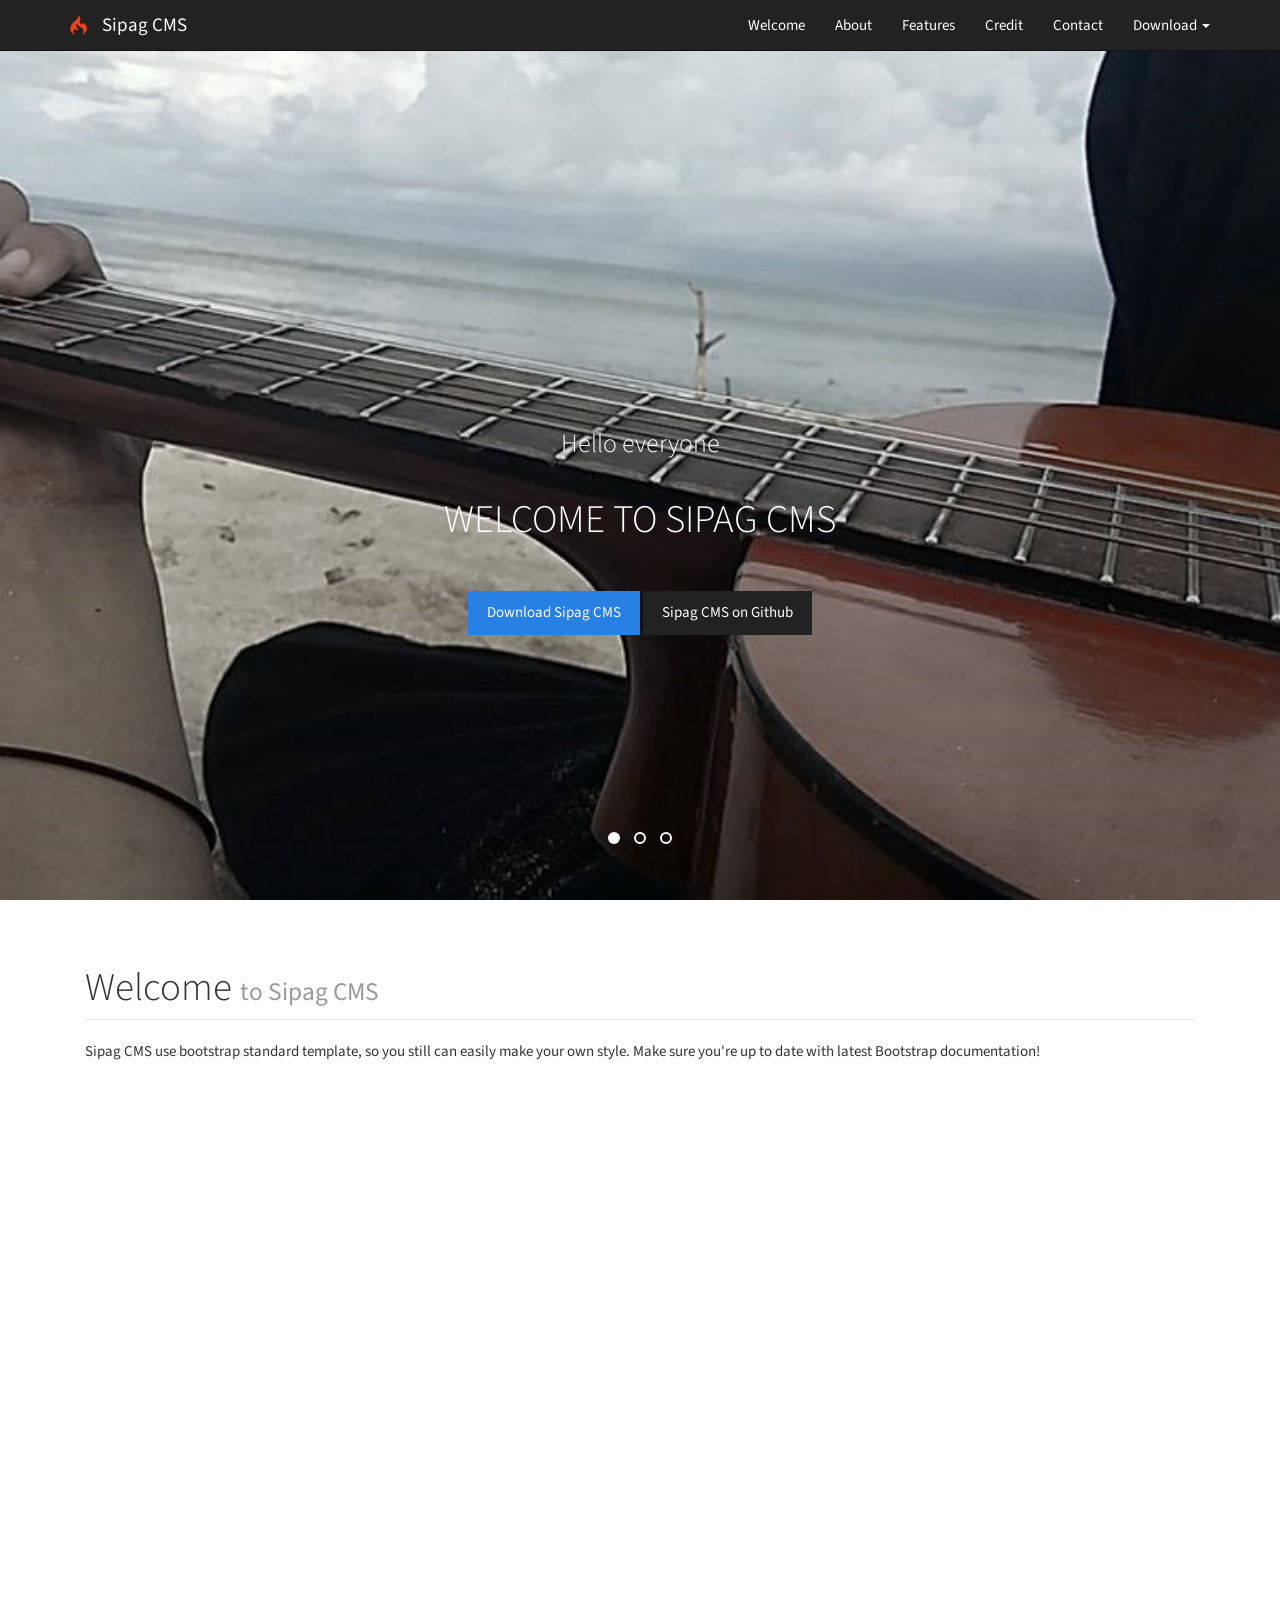
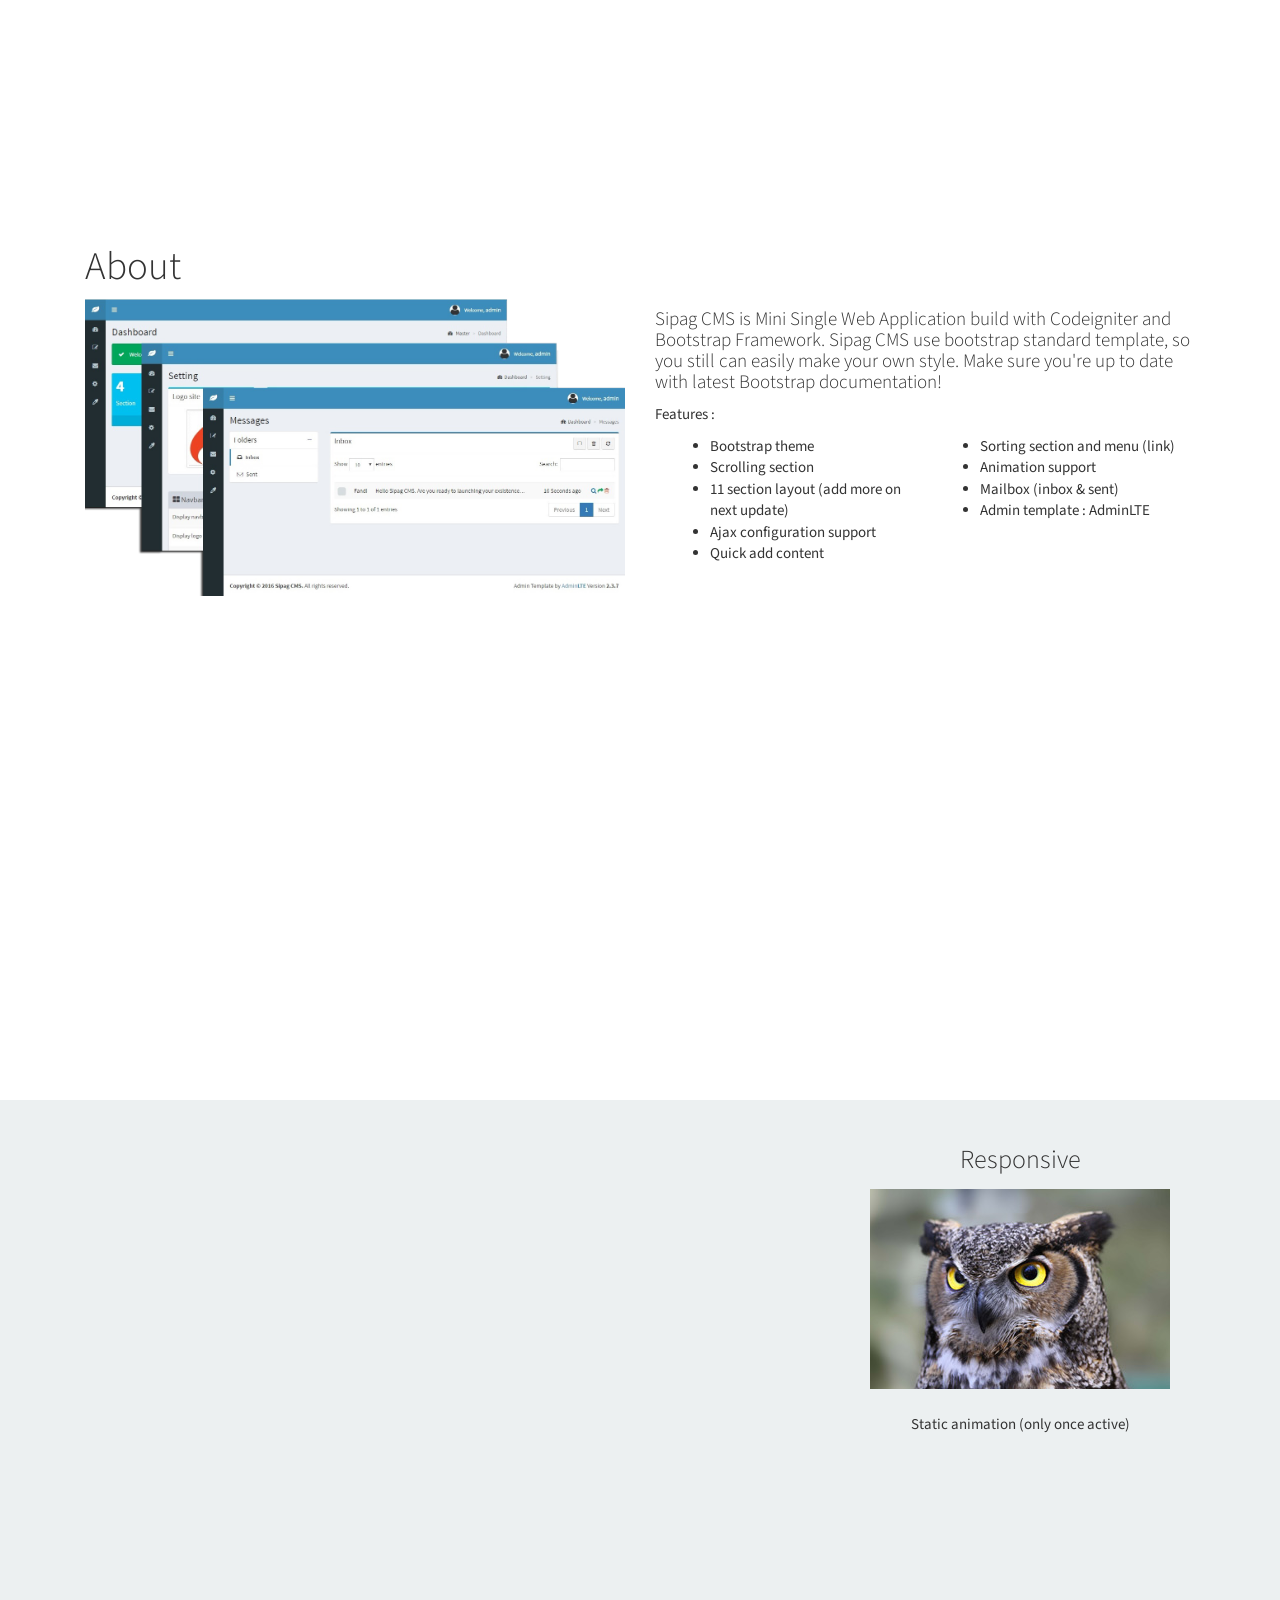
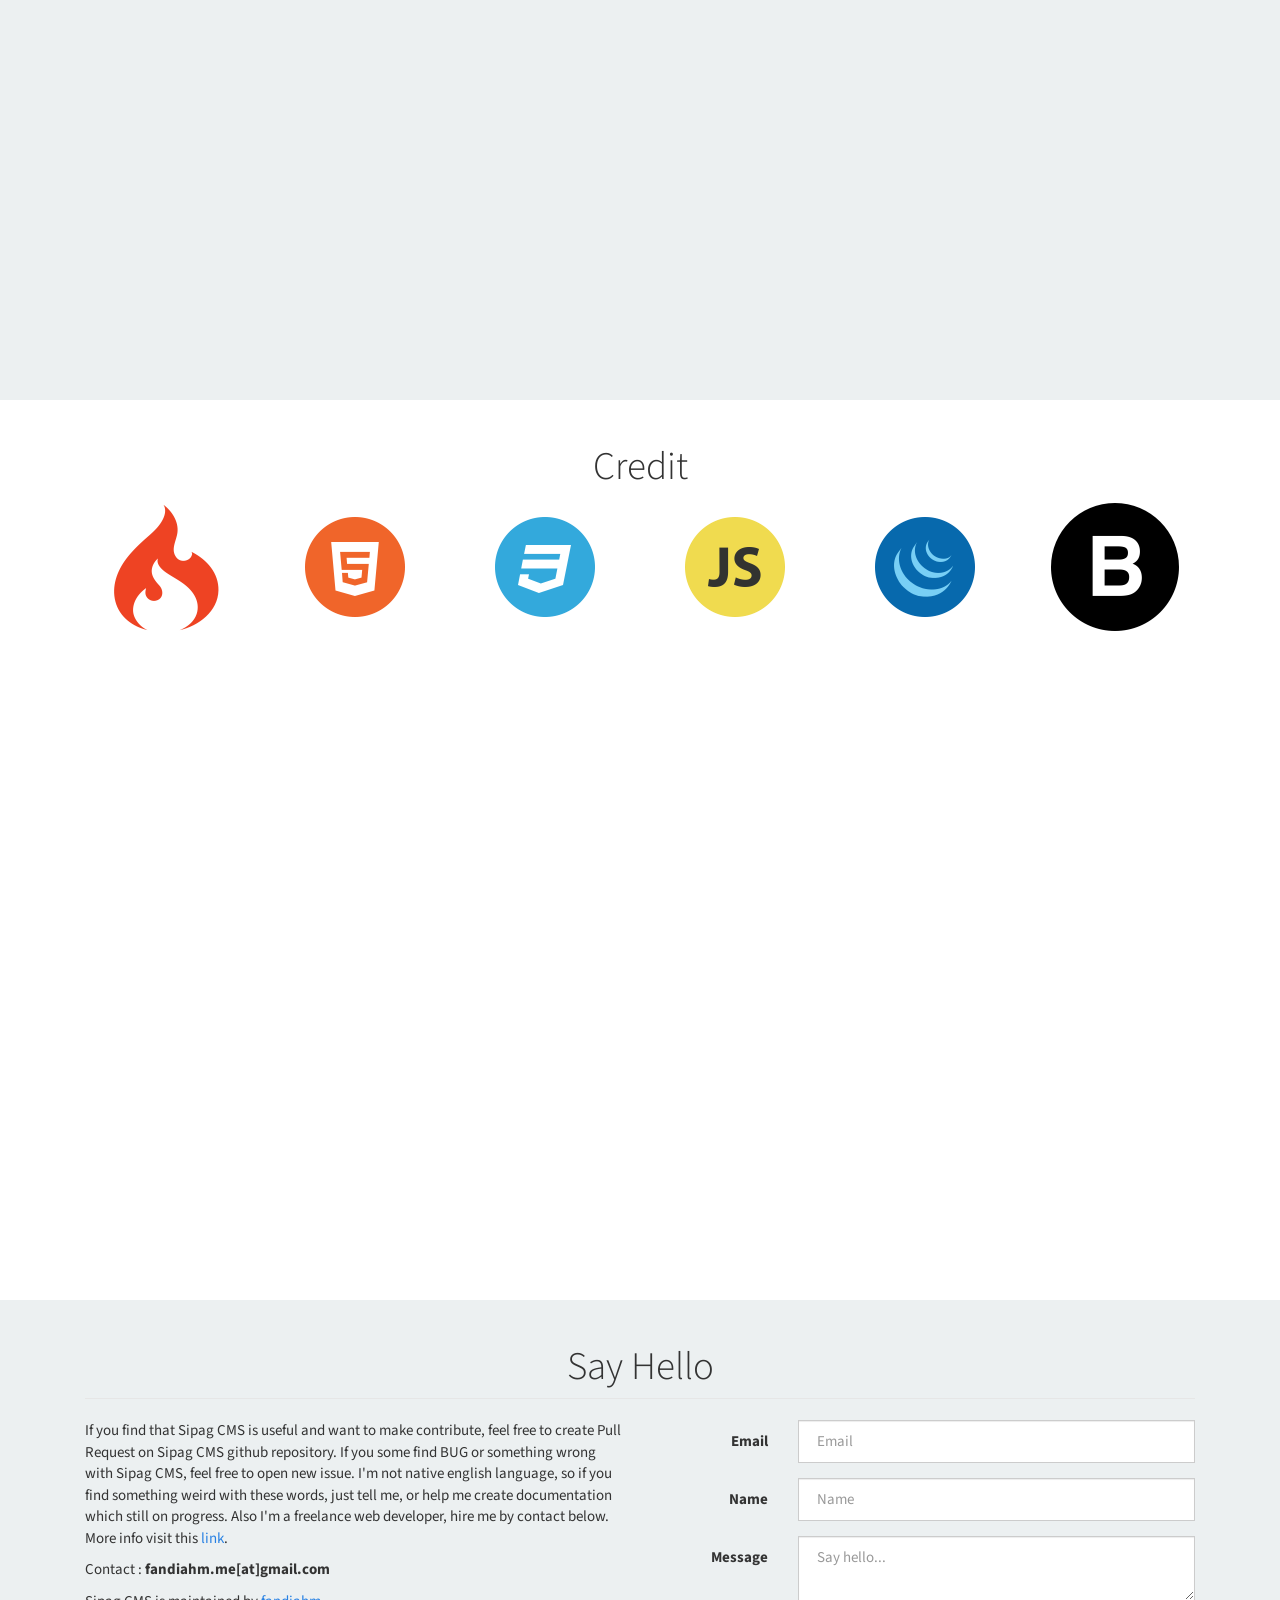
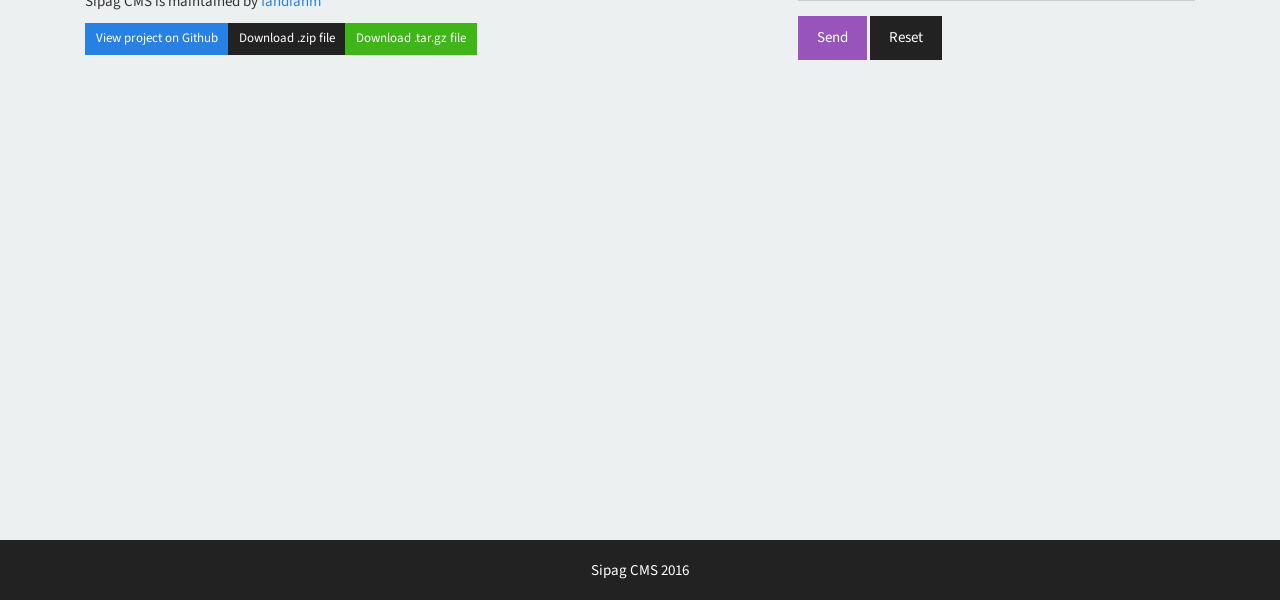
<file: index.html>
<!DOCTYPE html>
<html lang="en">
<head>

    <!-- Meta-Information -->
    <title>Sipag CMS | Single Page Web Application</title>
    <meta charset="utf-8">
    <meta http-equiv="X-UA-Compatible" content="IE=edge,chrome=1">
    <meta name="description" content="Sipag CMS, easy and simple cms app with rich features">
    <meta name="keyword" content="Single Page, CMS, Web App, Web Builder, Codeigniter, Ajax">
    <meta name="viewport" content="width=device-width, initial-scale=1">

    <!-- Vendor: Bootstrap Stylesheets http://getbootstrap.com -->
    <link rel="stylesheet" href="theme/cosmo/bootstrap_min.css">
    <!-- Font -->
    <link href="assets/font-awesome/4.7.0/css/font-awesome.min.css" rel="stylesheet">
    <!-- Plugins css -->
    <link rel="stylesheet" href="assets/frontend/css/animate.css">
    <link rel="stylesheet" href="assets/frontend/owl-carousel/owl.carousel.css">
    <link rel="stylesheet" href="assets/frontend/owl-carousel/owl.theme.css">
    <link rel="stylesheet" href="assets/frontend/owl-carousel/owl.transitions.css">
    <link rel="stylesheet" href="assets/frontend/css/sipag-styles.css">
    <!-- Our Website CSS Styles -->
    <link rel="stylesheet" href="assets/frontend/css/styles.css">

    <script src="assets/frontend/js/jquery.min.js"></script>
    <script src="assets/frontend/js/bootstrap.min.js"></script>
    <script src="assets/frontend/js/jquery.validate.min.js"></script>

</head>
<body>
<!--[if lt IE 7]>
<p class="browsehappy">You are using an <strong>outdated</strong> browser. Please <a href="http://browsehappy.com/">upgrade
    your browser</a> to improve your experience.</p>
<![endif]-->

<!-- Our Website Content Goes Here -->
<nav class="navbar navbar-default navbar-fixed-top" role="navigation">
    <div class="container">
        <div class="navbar-header">
            <button type="button" class="navbar-toggle" data-toggle="collapse" data-target=".navbar-ex1-collapse">
                <span class="sr-only">Toggle navigation</span>
                <span class="icon-bar"></span>
                <span class="icon-bar"></span>
                <span class="icon-bar"></span>
            </button>
            <!-- You'll want to use a responsive image option so this logo looks good on devices - I recommend using something like retina.js (do a quick Google search for it and you'll find it) -->
            <a data-scroll-nav="0" class="navbar-brand img" href="#/">
                <img src="uploads/logo/1475653507_codeigniter-icon.png" class="img-responsive">
            </a>
            <a data-scroll-nav="0" class="navbar-brand" href="#/">
                Sipag CMS
            </a>
        </div>

        <!-- Collect the nav links, forms, and other content for toggling -->
        <div class="collapse navbar-collapse navbar-ex1-collapse">
            <ul class="nav navbar-nav navbar-right">
                <li class="dropdown" id='5'>
                    <a href="#" class="dropdown-toggle" data-toggle="dropdown" role="button" aria-haspopup="true" aria-expanded="false">Download <span class="caret"></span></a>
                    <ul class="dropdown-menu">
                        <li id='6'>
                            <a href='https://github.com/fandiahm/sipag-cms/' target='_blank'>Github</a>
                        </li>
                    </ul>
                </li>
            </ul>
            <ul class="nav navbar-nav navbar-right">
                <li><a data-scroll-nav="1">Welcome</a></li>
                <li><a data-scroll-nav="2">About</a></li>
                <li><a data-scroll-nav="3">Features</a></li>
                <li><a data-scroll-nav="4">Credit</a></li>
                <li><a data-scroll-nav="5">Contact</a></li>
            </ul>
        </div>
        <!-- /.navbar-collapse -->
    </div>
    <!-- /.container -->
</nav>

<!-- Banner section -->
<div class="carousel-section" data-scroll-index="0">
    <div id="owl-banner" class="owl-carousel owl-theme">
        <div class="item" style="background-image:url(uploads/banner/banner1.jpg)">
        <!-- here if you wanna using as image just delete style above and uncomment tag below -->
        <!--img src="assets/uploads/banner/"-->
            <div class="caption">
                <h3>Hello everyone</h3>
                <h1 class="hidden-xs hidden-sm">Welcome to Sipag CMS</h1>
                <h2 class="visible-sm">Welcome to Sipag CMS</h2>
                <h3 class="visible-xs owl-mobile-h3">Welcome to Sipag CMS</h3>
                <div class="hidden-xs">
                <a href="https://github.com/fandiahm/sipag-cms" class="btn btn-large btn-primary">Download Sipag CMS</a>
                <a href="https://github.com/fandiahm/sipag-cms" class="btn btn-large btn-default">Sipag CMS on Github</a>
                </div>
                <div class="visible-xs">
                <a href="https://github.com/fandiahm/sipag-cms" class="btn btn-sm btn-primary">Download Sipag CMS</a>
                <a href="https://github.com/fandiahm/sipag-cms" class="btn btn-sm btn-default">Sipag CMS on Github</a>
                </div>
            </div>
        </div>
        <div class="item" style="background-image:url(uploads/banner/banner2.jpg)">
        <!-- here if you wanna using as image just delete style above and uncomment tag below -->
        <!--img src="assets/uploads/banner/"-->
            <div class="caption">
                <h3>Rich Feature</h3>
                <h1 class="hidden-xs hidden-sm">Everything is easy to customize</h1>
                <h2 class="visible-sm">Everything is easy to customize</h2>
                <h3 class="visible-xs owl-mobile-h3">Everything is easy to customize</h3>
                <div class="hidden-xs">
                <a href="https://github.com/fandiahm/sipag-cms" class="btn btn-large btn-primary">Download Sipag CMS</a>
                <a href="https://github.com/fandiahm/sipag-cms" class="btn btn-large btn-default">Sipag CMS on Github</a>
                </div>
                <div class="visible-xs">
                <a href="https://github.com/fandiahm/sipag-cms" class="btn btn-sm btn-primary">Download Sipag CMS</a>
                <a href="https://github.com/fandiahm/sipag-cms" class="btn btn-sm btn-default">Sipag CMS on Github</a>
                </div>
            </div>
        </div>
        <div class="item" style="background-image:url(uploads/banner/banner3.jpg)">
        <!-- here if you wanna using as image just delete style above and uncomment tag below -->
        <!--img src="assets/uploads/banner/"-->
            <div class="caption">
                <h3>Animation Support</h3>
                <h1 class="hidden-xs hidden-sm">Choose your own animation</h1>
                <h2 class="visible-sm">Choose your own animation</h2>
                <h3 class="visible-xs owl-mobile-h3">Choose your own animation</h3>
                <div class="hidden-xs">
                <a href="https://github.com/fandiahm/sipag-cms" class="btn btn-large btn-primary">Download Sipag CMS</a>
                <a href="https://github.com/fandiahm/sipag-cms" class="btn btn-large btn-default">Sipag CMS on Github</a>
                </div>
                <div class="visible-xs">
                <a href="https://github.com/fandiahm/sipag-cms" class="btn btn-sm btn-primary">Download Sipag CMS</a>
                <a href="https://github.com/fandiahm/sipag-cms" class="btn btn-sm btn-default">Sipag CMS on Github</a>
                </div>
            </div>
        </div>
    </div>
</div>
<!-- Section content -->

<!-- Section -->
<div class="section section-auto " id="info" data-scroll-index="1" style="">
    
    <!-- Container -->
    <div class="container vertical-align">
        
        <!-- Row -->
        <div class="row content-center ">
            
            <div class="col-lg-12 col-md-12">
                <div class="wow_static bounceInUp"><h1 class="info-section page-header" style="text-align: left;">Welcome <small>to Sipag CMS</small></h1></div>
            </div>
            <div class="col-lg-12 col-md-12">
                <div class="wow_static bounceInUp">
                    <p class="info-section" style="text-align: left;">Sipag CMS use bootstrap standard template, so you still can easily make your own style. Make sure you're up to date with latest Bootstrap documentation!</p>
                </div>
            </div>
        </div>
    </div>
</div>

<!-- Section -->
<div class="section section-auto " id="info" data-scroll-index="2" style="">
    
    <!-- Container -->
    <div class="container  vertical-align">
        
        <!-- Row -->
        <div class="row content-center ">
            
            <div class="col-lg-12 col-md-12">
                <div class="wow_static pulse"><h1 class="info-section" style="text-align: left;">About</h1></div>
            </div>

            <div class="col-lg-6 col-md-6">
                <img class="img-responsive center-block wow_static pulse" src="uploads/content/azcapture-20161108-1405012.png">
            </div>
            <div class="col-lg-6 col-md-6">
                <div class="wow_static pulse">
                    <h4 class="info-section">Sipag CMS is Mini Single Web Application build with Codeigniter and Bootstrap Framework. Sipag CMS use bootstrap standard template, so you still can easily make your own style. Make sure you're up to date with latest Bootstrap documentation!</h4>
                    <p class="info-section">Features :</p>
                    <div class="col-md-6">
                        <ul class="info-section">
                            <li>Bootstrap theme</li>
                            <li>Scrolling section</li>
                            <li>11 section layout (add more on next update)</li>
                            <li>Ajax configuration support</li>
                            <li>Quick add content</li>
                        </ul>
                    </div>
                    <div class="col-md-6">
                        <ul class="info-section">
                            <li>Sorting section and menu (link)</li>
                            <li>Animation support</li>
                            <li>Mailbox (inbox & sent)</li>
                            <li>Admin template : AdminLTE</li>
                        </ul>
                    </div>
                </div>
            </div>
        </div>
    </div>
</div>   

<!-- Section -->
<div class="section section-auto " id="features" data-scroll-index="3" style="background-color:#ecf0f1;">
            
    <!-- Container -->
    <div class="container  vertical-align">
                
        <!-- Row -->
        <div class="row content-center ">

            <!-- IF section layout 1 column -->        
            <!-- show content -->
            <div class="col-lg-4 col-md-4">
                <h3 class="center wow bounce" data-wow-iteration = "infinite">Light and Fast</h3>
                <img class="img-responsive content-thumbnail center-block wow bounce" data-wow-iteration = "infinite" src="uploads/content/owl5.jpg">
                <div class="wow bounce" data-wow-iteration = "infinite">
                    <p style="text-align: center;">Infinite animation (Not implemented yet)</p>  
                </div>                                 
            </div>
            <div class="col-lg-4 col-md-4">
                <h3 class="center wow tada">Easy to customize</h3>
                <img class="img-responsive content-thumbnail center-block wow tada" src="uploads/content/owl4.jpg">
                <div class="wow tada">
                    <p style="text-align: center;">Repeat animation every scolling</p>  
                </div>                                
            </div>
            <div class="col-lg-4 col-md-4">
                <h3 class="center wow_static flipInY">Responsive</h3>
                <img class="img-responsive content-thumbnail center-block wow_static flipInY" src="uploads/content/owl1.jpg">
                <div class="wow_static flipInY">
                    <p style="text-align: center;">Static animation (only once active)</p>  
                </div>                                  
            </div>
        </div>
    </div>
</div>   

<!-- Section -->
<div class="section section-auto " id="features" data-scroll-index="4" style="">
            
    <!-- Container -->
    <div class="container  vertical-align">
                
        <!-- Row -->
        <div class="row content-center ">

            <!-- IF section layout 1 column -->        
            <!-- show content -->
            <div class="col-lg-12 col-md-12">
                <div class="wow_static fadeInUp">
                    <h1 style="text-align: center;">Credit</h1>
                </div>
            </div>
            <div class="col-lg-2 col-md-2">
                <img class="img-responsive content-thumbnail center-block wow_static fadeInUpBig" src="uploads/content/codeigniter.png">                             
            </div>
            <div class="col-lg-2 col-md-2">
                <img class="img-responsive content-thumbnail center-block wow_static fadeInDownBig" src="uploads/content/html5.png">                             
            </div>
            <div class="col-lg-2 col-md-2">
                <img class="img-responsive content-thumbnail center-block wow_static fadeInUpBig" src="uploads/content/css3.png">                             
            </div>
            <div class="col-lg-2 col-md-2">
                <img class="img-responsive content-thumbnail center-block wow_static fadeInDownBig" src="uploads/content/js.png">                             
            </div>
            <div class="col-lg-2 col-md-2">
                <img class="img-responsive content-thumbnail center-block wow_static fadeInUpBig" src="uploads/content/jquery.png">                             
            </div>
            <div class="col-lg-2 col-md-2">
                <img class="img-responsive content-thumbnail center-block wow_static fadeInDownBig" src="uploads/content/bootstrap.png">                             
            </div>
        </div>
    </div>
</div>   

<div class="section section-auto section-footer" data-scroll-index="5" style="background-color:#ecf0f1;">
    <div class="container vertical-align">
        <div class="row content-center">
            <div class="col-lg-12">
                <h1 class="page-header center">
                    Say Hello                
                </h1>
            </div>
            <div class="col-lg-6 col-md-6">
                <div class="clearfix">
                    <p>If you find that Sipag CMS is useful and want to make contribute, feel free to create Pull Request on Sipag CMS github repository. If you some find BUG or something wrong with Sipag CMS, feel free to open new issue. I'm not native english language, so if you find something weird with these words, just tell me, or help me create documentation which still on progress. Also I'm a freelance web developer, hire me by contact below. More info visit this <a href="https://github.com/fandiahm/sipag-cms">link</a>.</p>
                    <p>Contact : <b>fandiahm.me[at]gmail.com</b></p>
                    <p>Sipag CMS is maintained by <a href="https://github.com/fandiahm">fandiahm</a></p>
                    <p>
                        <div class="btn-group">
                        <a href="https://github.com/fandiahm/sipag-cms" class="btn btn-sm btn-primary">View project on Github</a>
                        <a href="https://github.com/fandiahm/sipag-cms/zipball/master" class="btn btn-sm btn-default">Download .zip file</a>
                        <a href="https://github.com/fandiahm/sipag-cms/tarball/master" class="btn btn-sm btn-success">Download .tar.gz file</a>
                        </div>
                    </p>
                </div>
            </div>
            <div class="col-lg-6 col-md-6">
                <form class="form-horizontal" action="#" id="form-msg">
                    <div class="form-group">
                        <label class="control-label col-xs-12 col-sm-3" for="inputEmail">Email</label>
                        <div class="col-xs-12 col-sm-9">
                            <div class="clearfix">
                                <input type="email" class="form-control input-md" name="inputEmail" id="inputEmail" maxlength="100" placeholder="Email">
                            </div>
                        </div>
                    </div>
                    <div class="form-group">
                        <label class="control-label col-xs-12 col-sm-3" for="inputName">Name</label>
                        <div class="col-xs-12 col-sm-9">
                            <div class="clearfix">
                                <input type="text" class="form-control input-md" name="inputName" id="inputName" maxlength="100" placeholder="Name">
                            </div>
                        </div>
                    </div>
                    <div class="form-group">
                        <label class="control-label col-xs-12 col-sm-3" for="inputText">Message</label>
                            <div class="col-xs-12 col-sm-9">
                            <div class="clearfix">
                                <textarea id="inputText" name="inputText" class="form-control input-md" placeholder="Say hello..."></textarea>
                            </div>
                        </div>
                    </div>
                    <div class="form-group">
                        <label class="col-md-3 control-label">&nbsp;</label>
                        <div class="col-md-9">
                            <button type="button" id="btnSend" onclick="send()" class="btn btn-info">Send</button>  
                            <button type="button" id="btnReset" onclick="reset_form()" class="btn btn-default">Reset</button>
                        </div>
                    </div>
                </form>
            </div>
        </div>
    </div>
</div>

<a href="#" class="scrollToTop">
    <i class="fa fa-angle-double-up"></i>
</a>

<div class="footer" style="background-color:#222222">
	<div class="container">
		<div class="row">
			<div class="col-lg-12 col-md-12">
				<div class="footer-content">
					<p style="text-align: center; color: #ffffff;">Sipag CMS 2016</p>		
                </div>
			</div>
		</div>
	</div>
</div>

<!-- Bootstrap modal -->
<div class="modal fade" id="modal_success" role="dialog">
    <div class="modal-dialog modal-content">
        <div class="modal-content">
            <div class="modal-header">
                <button type="button" class="close" data-dismiss="modal" aria-label="Close"><span aria-hidden="true">&times;</span></button>
                <h3 class="modal-title">Success</h3>
            </div>
            <div class="modal-body form">
                <div class="alert alert-info"><p>This is only for demo purpose.</p></div>
            </div>
            <div class="modal-footer">
                <button type="button" id="btnClose" class="btn" data-dismiss="modal">Close</button>
            </div>
        </div>
    </div>
</div>
<!-- End Bootstrap modal -->

<script>

	jQuery(function($) {
		/* main banner */
		var banner_nav = true;
		var autoplay = true;
		var transition = "fade";
	    $("#owl-banner").owlCarousel({

	        navigation: banner_nav, // Show next and prev buttons
	        slideSpeed: 5000,
	        singleItem: true,
	        transitionStyle: transition,
	        autoPlay: autoplay,
	        navigationText: ["<i class='fa fa-chevron-left'></i>", "<i class='fa fa-chevron-right'></i>"]

	    });

	    //var s_time = 1000;
	    //var s_offset = 0;
	    /* scrollIt function
	    $.scrollIt({
	        scrollTime: s_time,
	        topOffset: s_offset
	    });
        */

	    /* validation form msg*/
		$('#form-msg').validate({
            errorElement: 'div',
            errorClass: 'help-block',
            focusInvalid: true,
            ignore: "",
            rules: {
                inputEmail: {
                    required: true,
                    email: true
                },
                inputName: {
                    required: true
                },
                inputText: {
                    required: true
                },

            },
            messages: {
                inputEmail: {
                    required: "Please insert your email."
                },
                inputName: {
                    required: "Please tell us your name."
                },
                inputText: {
                    required: "Please describe your message."
                },
            },
            highlight: function (e) {
                $(e).closest('.form-group').removeClass('has-info').addClass('has-error');
                $('.footer').css('bottom', '-40px');
            },
            success: function (e) {
            	$('.footer').css('bottom', '0px');
                $(e).closest('.form-group').removeClass('has-error');//.addClass('has-info');
                $(e).remove();
            },
            errorPlacement: function (error, element) {
                if(element.is('input[type=checkbox]') || element.is('input[type=radio]')) {
                    var controls = element.closest('div[class*="col-"]');
                    if(controls.find(':checkbox,:radio').length > 1) controls.append(error);
                    else error.insertAfter(element.nextAll('.lbl:eq(0)').eq(0));
                }
                else error.insertAfter(element.parent());
            },
            
            //submitHandler: function (form) {},
            invalidHandler: function (form) {
            }
        });
		
	})

	function reset_form()
	{
		$('#form-msg')[0].reset();
		$('.form-group').removeClass('has-error');
		$('.help-block').empty();
		$('.footer').css('bottom', '0px');
	}

	function send()
    {
    	//$('.footer').css('bottom', '-40px');
        if ($("#form-msg").valid()) 
        {
        	//$('.footer').css('bottom', '0px');
        	$('#btnSend').text('sending message...'); //change button text
        	$('#btnSave').attr('disabled',true); //set button disable 
        	
        	var url;

	        url = "http://localhost/sipag-master/index/ajax_send";
	        msg = "Thank you for sending message to us. We will respond your message as soon as possible.";

            $('#modal_success').modal('show');
            $('#form-msg')[0].reset();
            $('.form-group').removeClass('has-error'); 
            $('.help-block').empty(); 
            $('#btnSend').text('Send'); //change button text
            $('#btnSend').attr('disabled',false); //set button enable 
	     
		}
 
    }

</script>
<!-- Vendor: Javascripts -->

<script src="assets/frontend/owl-carousel/owl.carousel.min.js"></script>
<script src="assets/frontend/js/scrollIt.min.js"></script>
<script src="assets/frontend/js/scrollspy.js"></script>
<script src="assets/frontend/js/WOW.min.js"></script>

<!-- Our Website Javascripts -->
<script src="assets/frontend/js/scripts.js"></script>

</body>
</html>
</file>
<file: assets/frontend/css/sipag-styles.css>
html {
    position: relative;
    min-height: 100%;
}

li a.active {
    color: #ffffff!important;
}

.navbar-brand.img {
    padding: 0px;
}

.navbar-brand>img {
    height: 100%;
    padding: 15px;
    width: auto;
}

.navbar-default .navbar-nav>li>a {
    cursor: pointer;
}

.section-auto {
    padding: 25px 0;
}

.section-normal {
    padding: 50px 0;
}

.section-colored {
    background-color: #e1e1e1;
}

.section-gallery {
    padding: 50px 0 0 0;
}

.carousel-section {
    padding: 0;
}

.vertical-section {
    display: table;
    width: 100%;
    height: 100vh;
    table-layout: fixed;
    margin: 0 auto;

}

.vertical-section .container {
    display: table-cell;
    vertical-align: middle;
}

.vertical-section .container .row {
    margin-left: auto;
    margin-right: auto;
    max-width: 1140px;
}

.content-center {
    width: 100%;
    margin: 0 auto;
}

.center {
    text-align: center;
}

#owl-banner {
    overflow: hidden;
}
#owl-banner .item {
    -moz-background-size: cover;
    -o-background-size: cover;
    -webkit-background-size: cover;
    background-size: cover;
    background-position: center;
    background-repeat: no-repeat;
}
#owl-banner .item img {
    width: 100%;
}
#owl-banner .item .caption {
    position: absolute;
    top: 50%;
    margin-top: -20px;
    left: 0;
    right: 0;
    text-align: center;
    z-index: 15;
}
#owl-banner .item .caption h1 {
    margin-top: 40px;
    margin-bottom: 50px;
    margin-left: 100px;
    margin-right: 100px;
    color: #fff;
    text-transform: uppercase;
}
#owl-banner .item .caption h1 span {
    font-weight: 700;
}
#owl-banner .item .caption h3 {
    color: #fff;
    margin: 0;
}
.owl-theme .owl-controls {
    margin-top: 0;
}
#owl-banner .owl-pagination {
    position: absolute;
    display: block;
    text-align: center;
    width: 100%;
    bottom: 5%;
}
#owl-banner .owl-pagination .owl-page.active span {
    background: #fff;
}
#owl-banner .owl-pagination .owl-page span {
    border: 2px solid #fff;
    border-radius: 50%;
    background: transparent;
    opacity: 1;
    -moz-transition: all 0.3s ease-in-out;
    -o-transition: all 0.3s ease-in-out;
    -webkit-transition: all 0.3s ease-in-out;
    transition: all 0.3s ease-in-out;
}
#owl-banner .owl-buttons div {
    background: #fff;
    font-size: 24px;
    color: #a3a3a3;
    opacity: 1;
}
#owl-banner .owl-buttons .owl-prev {
    left: -60px;
}
#owl-banner .owl-buttons .owl-next {
    right: -60px;
}
#owl-banner .owl-buttons .owl-prev,
#owl-banner .owl-buttons .owl-next {
    position: absolute;
    background: #fff;
    top: 50%;
    height: 51px;
    width: 51px;
    line-height: 45px;
    border-radius: 0;
    border: 1px solid #fff;
    z-index: 20;
    text-align: center;
    -moz-transition: all 0.3s ease-in-out;
    -o-transition: all 0.3s ease-in-out;
    -webkit-transition: all 0.3s ease-in-out;
    transition: all 0.3s ease-in-out;
}

#owl-banner:hover .owl-prev {
    left: -5px;
}

#owl-banner:hover .owl-next {
    right: -5px;
}

.btn-carousel {
    background-color: transparent;
    border-color: #ffffff;
    border-radius: 25px;
    font-size: 24px;
    padding: 5px 15px;
}

.btn-carousel:hover, .btn-carousel:active {
    background-color: #ffffff!important;
    border-color: #ffffff!important;
    color: #222222!important;
}

.btn-carousel.active {
    background-color: transparent;
    border-color: #ffffff;
}

.scrollToTop{
    text-align: center;
    color: rgba(0,0,0,0.3);
    text-decoration: none;
    position: fixed;
    z-index: 999;
    bottom: 50px;
    right: 40px;
    font-size: 24px;
    width: 50px;
    height: 50px;
    border-radius: 25px;
    background-color: rgba(0,0,0,0.1);
    display: none;
}
.scrollToTop i {
    margin-top: 12px;
}
.scrollToTop:hover{
    text-decoration:none;
    color: rgba(0,0,0,2.5);
    background-color: rgba(0,0,0,0.5);
}

.section-footer {
    padding-top: 4px;
    padding-bottom: 0;
}

.footer {
    position: absolute;
    bottom: 0;
    width: 100%;
    height: 60px;
}

.footer-content {
    padding-top: 20px;
}

.container-gallery {
    width: 100%;
    padding: 0;
}

.row-gallery {
    width: 100%;
    margin: 0;
}

.col-gallery {
    padding: 0;
}

img.img-gallery {
    width: 100%;
}

.col-gallery .content-gallery {
    position: absolute;
    top: 0;
    width: 100%;
    overflow: hidden;
    height: 100%;
    padding: 25px 15px;
}

.content-thumbnail {
    display: block;
    padding: 4px;
    margin-bottom: 21px;
    line-height: 1.42857143;
    border-radius: 0;
    -webkit-transition: border .2s ease-in-out;
    -o-transition: border .2s ease-in-out;
    transition: border .2s ease-in-out;
}

iframe {
    max-width: 100%;
    height: 300px;
}

@media (min-width: 768px) {
    iframe {
        height: 250px;
    }
}

@media (max-width: 768px) {
    .footer {
        position: relative;
    }
}
</file>
<file: assets/frontend/css/styles.css>
/*
	Type your code here...
*/
</file>
